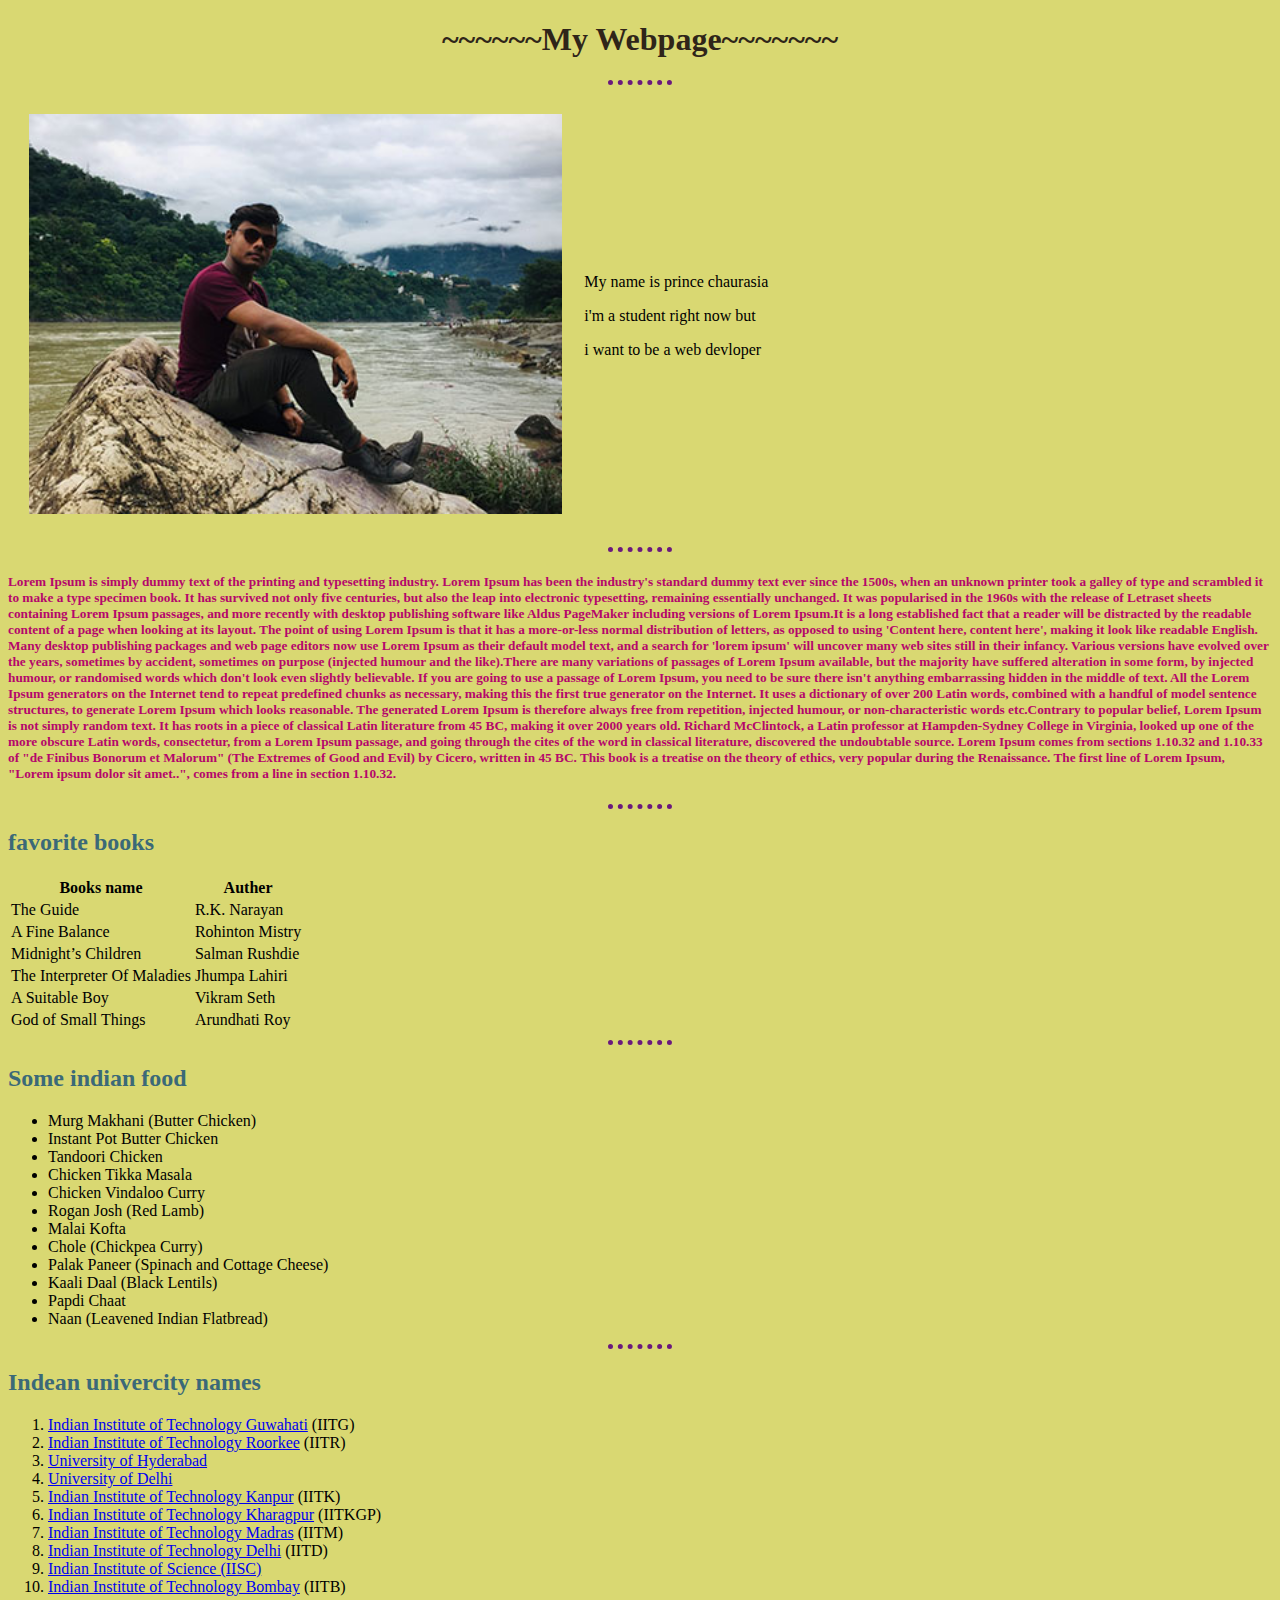
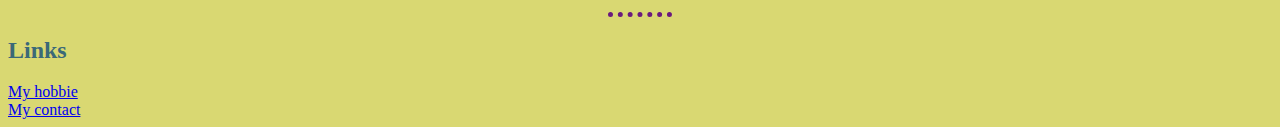
<file: index.html>
<!DOCTYPE html>
<html lang="en" dir="ltr">
	<head>
		<meta charset="utf-8">
		<title>This is my first webpage</title>

		<link rel="stylesheet" href="css/index.css">

	</head>
	<body>
<center><h1>~~~~~~My Webpage~~~~~~~</h1></center>

<hr >

<table cellspacing="20">
	<tr>
		<td><img src="images/prince.jpg" height="400px";width="250px"></td>
		<td>
			<p>My name is prince chaurasia</p>
			<p>i'm a student right now but</p>
			<p>i want to be a web devloper</p>
		</td>
	</tr>
</table>
<hr>

<h5>Lorem Ipsum is simply dummy text of the printing and typesetting industry. Lorem Ipsum has been the industry's standard dummy text ever since the 1500s, when an unknown printer took a galley of type and scrambled it to make a type specimen book. It has survived not only five centuries, but also the leap into electronic typesetting, remaining essentially unchanged. It was popularised in the 1960s with the release of Letraset sheets containing Lorem Ipsum passages, and more recently with desktop publishing software like Aldus PageMaker including versions of Lorem Ipsum.It is a long established fact that a reader will be distracted by the readable content of a page when looking at its layout. The point of using Lorem Ipsum is that it has a more-or-less normal distribution of letters, as opposed to using 'Content here, content here', making it look like readable English. Many desktop publishing packages and web page editors now use Lorem Ipsum as their default model text, and a search for 'lorem ipsum' will uncover many web sites still in their infancy. Various versions have evolved over the years, sometimes by accident, sometimes on purpose (injected humour and the like).There are many variations of passages of Lorem Ipsum available, but the majority have suffered alteration in some form, by injected humour, or randomised words which don't look even slightly believable. If you are going to use a passage of Lorem Ipsum, you need to be sure there isn't anything embarrassing hidden in the middle of text. All the Lorem Ipsum generators on the Internet tend to repeat predefined chunks as necessary, making this the first true generator on the Internet. It uses a dictionary of over 200 Latin words, combined with a handful of model sentence structures, to generate Lorem Ipsum which looks reasonable. The generated Lorem Ipsum is therefore always free from repetition, injected humour, or non-characteristic words etc.Contrary to popular belief, Lorem Ipsum is not simply random text. It has roots in a piece of classical Latin literature from 45 BC, making it over 2000 years old. Richard McClintock, a Latin professor at Hampden-Sydney College in Virginia, looked up one of the more obscure Latin words, consectetur, from a Lorem Ipsum passage, and going through the cites of the word in classical literature, discovered the undoubtable source. Lorem Ipsum comes from sections 1.10.32 and 1.10.33 of "de Finibus Bonorum et Malorum" (The Extremes of Good and Evil) by Cicero, written in 45 BC. This book is a treatise on the theory of ethics, very popular during the Renaissance. The first line of Lorem Ipsum, "Lorem ipsum dolor sit amet..", comes from a line in section 1.10.32.

</h5>
<hr>

<h2>favorite books</h2>
<table>
  <tr>
    <th>Books name</th>
    <th>Auther</th>
  </tr>
  <tr>
    <td>The Guide</td>
    <td>R.K. Narayan</td>
  </tr>

  <tr>
    <td> A Fine Balance</td>
    <td>Rohinton Mistry </td>
  </tr>

  <tr>
    <td>Midnight’s Children</td>
    <td>Salman Rushdie</td>
  </tr>

  <tr>
    <td>The Interpreter Of Maladies</td>
    <td>Jhumpa Lahiri</td>
  </tr>

  <tr>
    <td>A Suitable Boy</td>
    <td> Vikram Seth</td>
  </tr>

  <tr>
    <td>God of Small Things</td>
    <td>Arundhati Roy</td>
  </tr>
</table>
<hr>
<h2>Some indian food</h2>
<ul>
  <li>Murg Makhani (Butter Chicken)</li>
  <li>Instant Pot Butter Chicken</li>
  <li>Tandoori Chicken</li>
  <li>Chicken Tikka Masala</li>
  <li>Chicken Vindaloo Curry</li>
  <li>Rogan Josh (Red Lamb)</li>
  <li>Malai Kofta</li>
  <li>Chole (Chickpea Curry)</li>
  <li>Palak Paneer (Spinach and Cottage Cheese)</li>
  <li>Kaali Daal (Black Lentils)</li>
  <li>Papdi Chaat</li>
  <li>Naan (Leavened Indian Flatbread)</li>
</ul>
<hr>
<h2>Indean univercity names</h2>
<ol>
  <li><a href="https://www.topuniversities.com/universities/indian-institute-technology-guwahati-iitg">Indian Institute of Technology Guwahati</a> (IITG)</li>
  <li><a href="https://www.topuniversities.com/universities/indian-institute-technology-kanpur-iitk">Indian Institute of Technology Roorkee</a> (IITR)</li>
  <li><a href="https://www.topuniversities.com/universities/university-hyderabad">University of Hyderabad</a></li>
  <li><a href="https://www.topuniversities.com/universities/university-delhi">University of Delhi</a></li>
  <li><a href="https://www.topuniversities.com/universities/indian-institute-technology-kanpur-iitk">Indian Institute of Technology Kanpur</a> (IITK)</li>
  <li><a href="https://www.topuniversities.com/universities/indian-institute-technology-kharagpur-iit-kgp">Indian Institute of Technology Kharagpur</a> (IITKGP)</li>
  <li><a href="https://www.topuniversities.com/universities/indian-institute-technology-madras-iitm">Indian Institute of Technology Madras</a> (IITM)</li>
  <li><a href="https://www.topuniversities.com/universities/indian-institute-technology-delh">Indian Institute of Technology Delhi</a> (IITD)</li>
  <li><a href="https://www.topuniversities.com/universities/indian-institute-science">Indian Institute of Science (IISC)</a></li>
  <li><a href="https://www.topuniversities.com/universities/indian-institute-technology-bombay-iitb#wurs">Indian Institute of Technology Bombay</a> (IITB)</li>

</ol>
<hr>

<h2>Links</h2>

<a href="my-hobbies.html">My hobbie</a><br>
<a href="my-contact.html">My contact</a>
	</body>
</html>
</file>
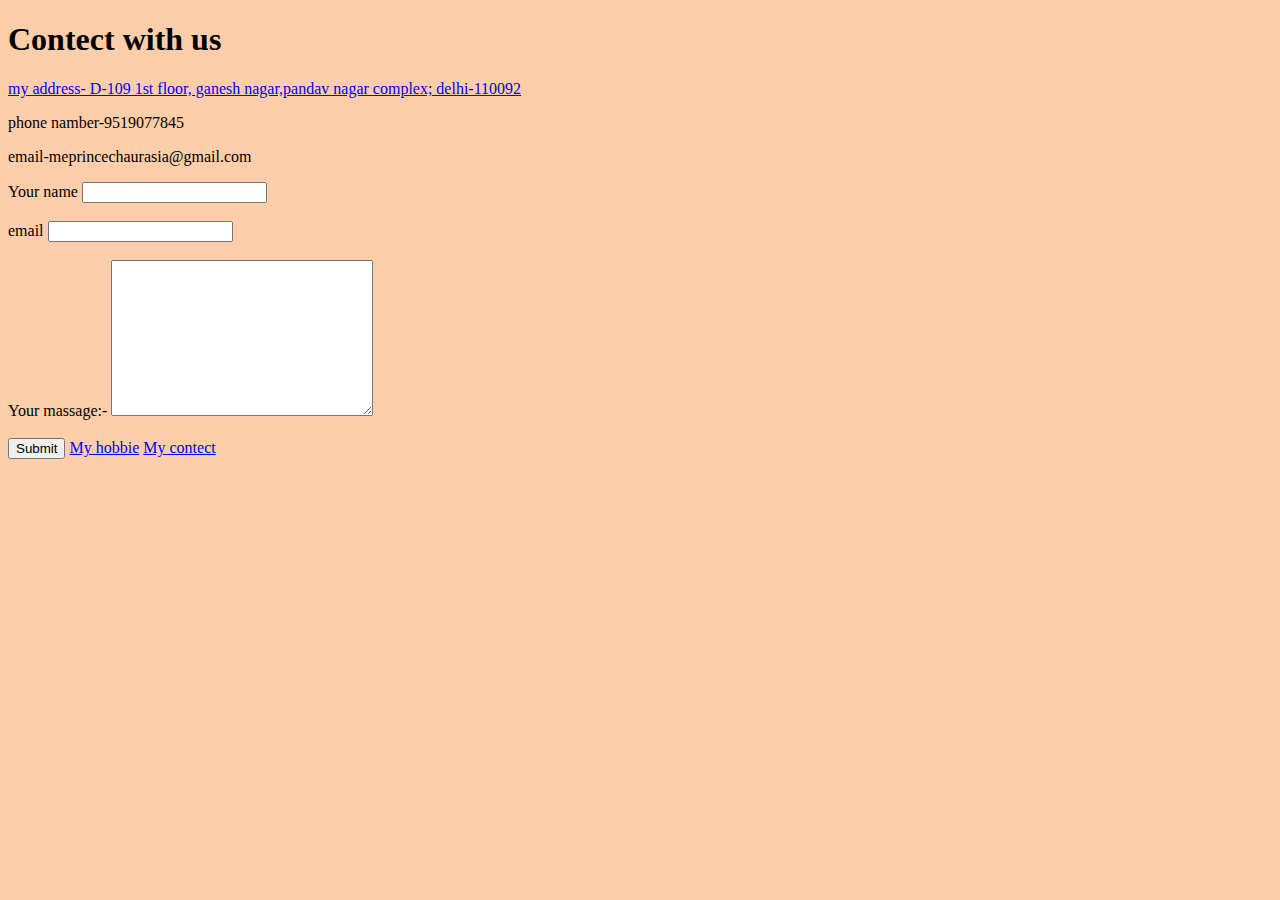
<file: my-contact.html>
<!DOCTYPE html>
<html lang="en" dir="ltr">
  <head>
    <meta charset="utf-8">
    <title>My contect</title>

<style media="screen">
  body{background-color:#feceab}

hr{color: red}
</style>


  </head>
  <body>
<h1>Contect with us</h1>
    <p><a href="https://www.google.com/maps/@28.610459,77.2621021,15z">my address- D-109 1st floor,
      ganesh nagar,pandav nagar complex;
      delhi-110092 </a></p>

<p>phone namber-9519077845</p>

<p>email-meprincechaurasia@gmail.com</p>


<form class=action="meprincechaurasia@gmail.com" method="post">
  <label>Your name</label>
  <input type="text" name="" value=""><br /><br />
  <label>email</label>
  <input type="email" name="" value=""><br /><br />
<label>Your massage:-</label>
  <textarea name="name" rows="10" cols="30"></textarea><br /><br />
<input type="submit" name="">

<a href="my hobbies.html">My hobbie</a>
<a href="My contect.html">My contect</a>

</form>
  </body>
</html>
</file>
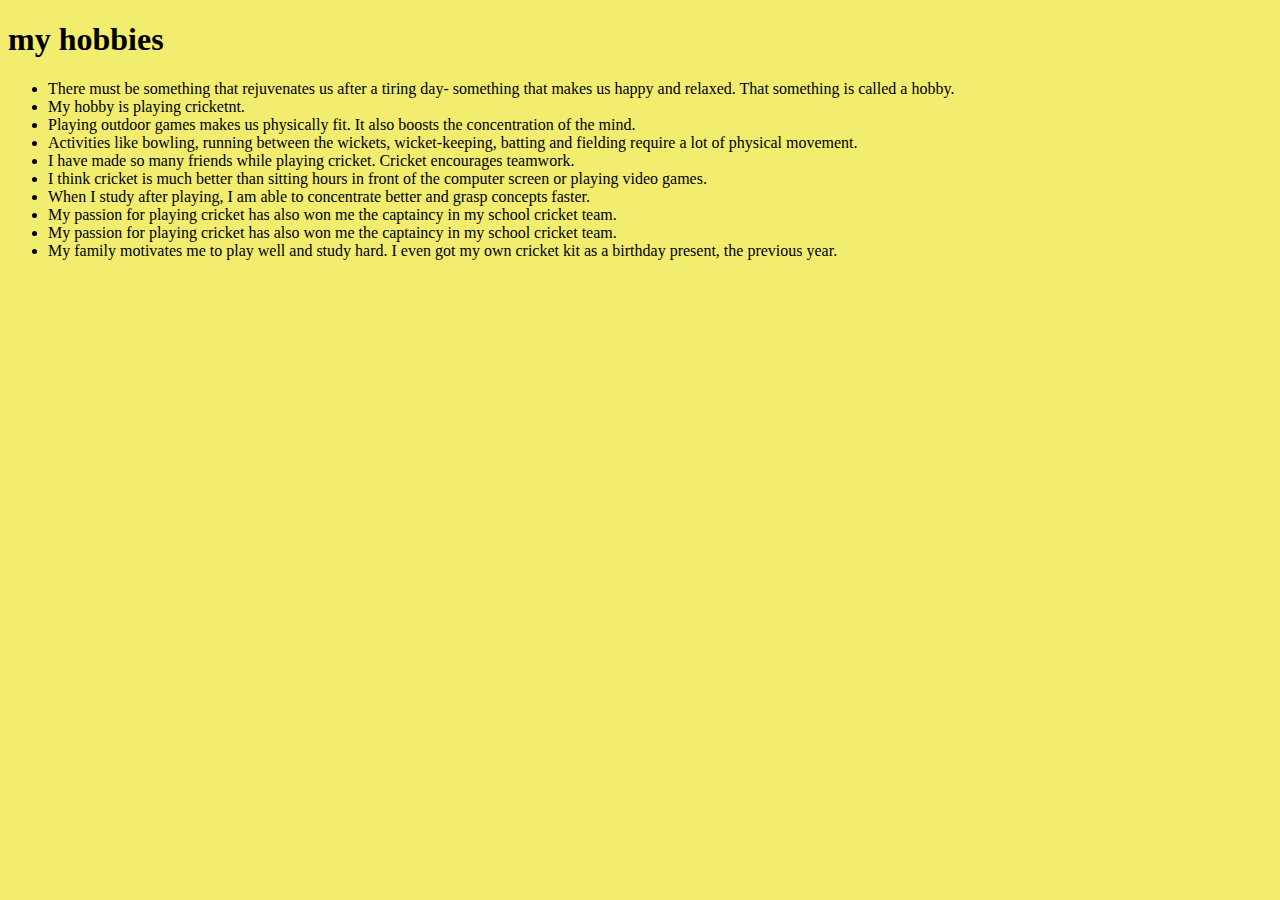
<file: my-hobbies.html>
<!DOCTYPE html>
<html lang="en" dir="ltr">
  <head>
    <meta charset="utf-8">
    <title>My hobbies:-</title>
    <style>


      body{background-color:#f2ed6f;
      }

hr{border-style: none;
border-top-style: dotted;
border-color: gray;
border-width: 5px;
width: 5%;}

    </style>
  </head>
  <body>

    <h1>my hobbies</h1>

    <ul>
      <li>There must be something that rejuvenates us after a tiring day- something that makes us happy and relaxed. That something is called a hobby.</li>
<li>My hobby is playing cricketnt.</li>
  <li>Playing outdoor games makes us physically fit. It also boosts the concentration of the mind.</li>
<li>Activities like bowling, running between the wickets, wicket-keeping, batting and fielding require a lot of physical movement.</li>
<li>I have made so many friends while playing cricket. Cricket encourages teamwork.</li>
  <li>I think cricket is much better than sitting hours in front of the computer screen or playing video games.</li>
<li>When I study after playing, I am able to concentrate better and grasp concepts faster.</li>
  <li>My passion for playing cricket has also won me the captaincy in my school cricket team.</li>
  <li>My passion for playing cricket has also won me the captaincy in my school cricket team.</li>
<li>My family motivates me to play well and study hard. I even got my own cricket kit as a birthday present, the previous year.</li>
    </ul>

  </body>
</html>
</file>
<file: css/index.css>
body{background-color:#d9d872;}

hr{
	border-style:none;
	border-top-style:dotted;
	border-color:#6a197d;
	border-width:5px;
	width:5%;
}


h1{color:#2f2519}
h2{color:#3b6978}
h5{color:#b5076b}
image{height:75%;
width: 250px;}
</file>
